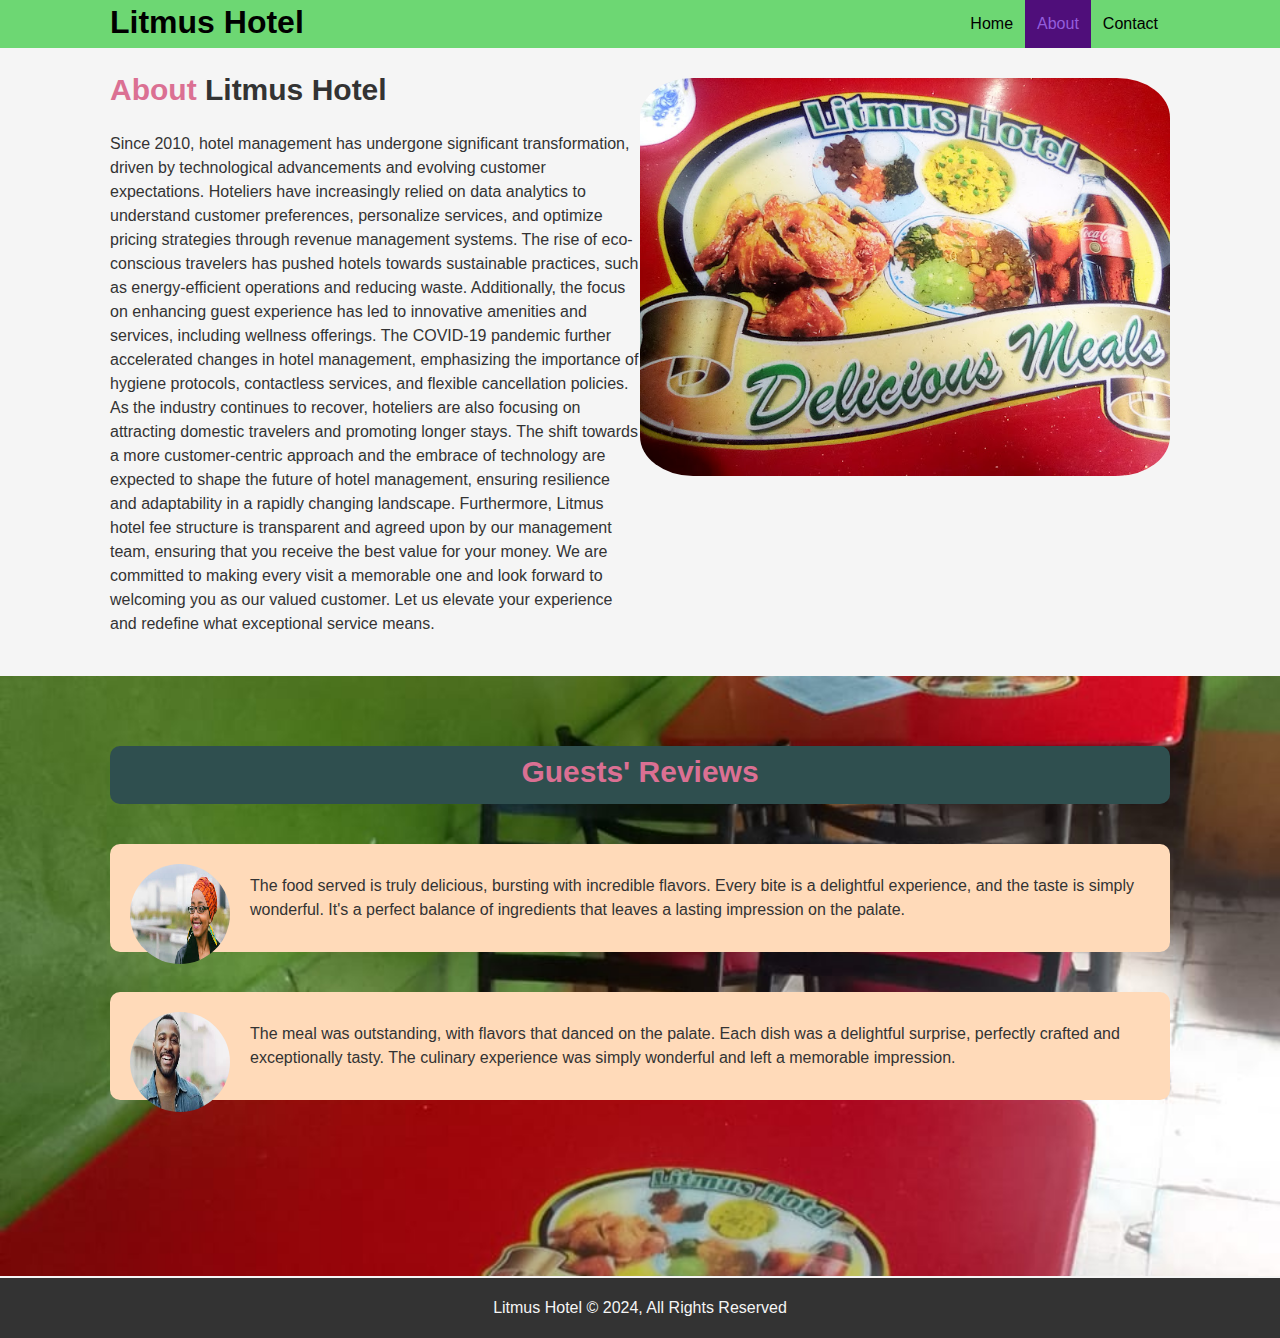
<file: about.html>
<!DOCTYPE html>
<html lang="en">
<head>
    <meta charset="UTF-8">
    <meta http-equiv="X-UA-Compatible" content="IE=edge">
    <meta name="viewport" content="width=device-width, initial-scale=1.0">
    <meta name="description" content="Luxury at it's finest">
    <meta name="keywords" content="hotel, abuja hotel, nigeria hotel">
    <link rel="stylesheet" href="./styles/styles.css">
    <link rel="stylesheet" href="./styles/navbar.css">
    <link rel="stylesheet" href="./styles/main.css">
    <title>Home Litmus | About </title>
</head>
<!-- <script src="https://kit.fontawesome.com/c371471545.js" crossorigin="anonymous"></script> -->
<body>
    <header>
        <nav id="navbar">

            <div class="container">
                <h1 class="logo"><a href="index.html">Litmus Hotel</a></h1>
                <ul>
                    <li><a href="index.html">Home</a></li>
                    <li><a class="current" href="about.html">About</a></li>
                    <li><a href="contact.html">Contact</a></li>
                </ul>
            </div>
            
        </nav>

    </header>

    <main>

        <section id="aboutInfo" class="bg-light py-3">

            <div class="container">
                <article class="info-left">
                    <h1 class="l-heading"><span class="text-secondary">About </span> Litmus Hotel </h1>
                    <p>Since 2010, hotel management has undergone significant transformation, driven by technological advancements and evolving customer expectations.  Hoteliers have increasingly relied on data analytics to understand customer preferences, personalize services, and optimize pricing strategies through revenue management systems. The rise of eco-conscious travelers has pushed hotels towards sustainable practices, such as energy-efficient operations and reducing waste. Additionally, the focus on enhancing guest experience has led to innovative amenities and services, including wellness offerings. The COVID-19 pandemic further accelerated changes in hotel management, emphasizing the importance of hygiene protocols, contactless services, and flexible cancellation policies. As the industry continues to recover, hoteliers are also focusing on attracting domestic travelers and promoting longer stays. The shift towards a more customer-centric approach and the embrace of technology are expected to shape the future of hotel management, ensuring resilience and adaptability in a rapidly changing landscape.
                        Furthermore, Litmus hotel fee structure is transparent and agreed upon by our management team, ensuring that you receive the best value for your money. We are committed to making every visit a memorable one and look forward to welcoming you as our valued customer. Let us elevate your experience and redefine what exceptional service means.</p>
                </article>
                <article class="info-right">
                    <img src="./media/bg litmus.jpg" alt="Nelson">
                </article>
            </div>

        </section>

        <div class="clr"></div>

        <section id="testimonials" class="py-3">

            <div class="container">
                <h2 class="l-heading">Guests' Reviews</h2>

                <article class="testimonial bg-primary">
                    <img src="./media/images (1).jpeg" alt="Sam">
                    <p>The food served is truly delicious, bursting with incredible flavors. Every bite is a delightful experience, and the taste is simply wonderful. It's a perfect balance of ingredients that leaves a lasting impression on the palate.</p>
                </article>

                <article class="testimonial bg-primary">
                    <img src="./media/images.jpeg" alt="Litmus">
                    <p>The meal was outstanding, with flavors that danced on the palate. Each dish was a delightful surprise, perfectly crafted and exceptionally tasty. The culinary experience was simply wonderful and left a memorable impression.</p>
                </article>
            </div>
        </section>

    </main>
    
    <footer id="main-footer" class="bg-dark">
        <p>Litmus Hotel  &copy; 2024, All Rights Reserved</p>
    </footer>
    
</body>
</html>
</file>
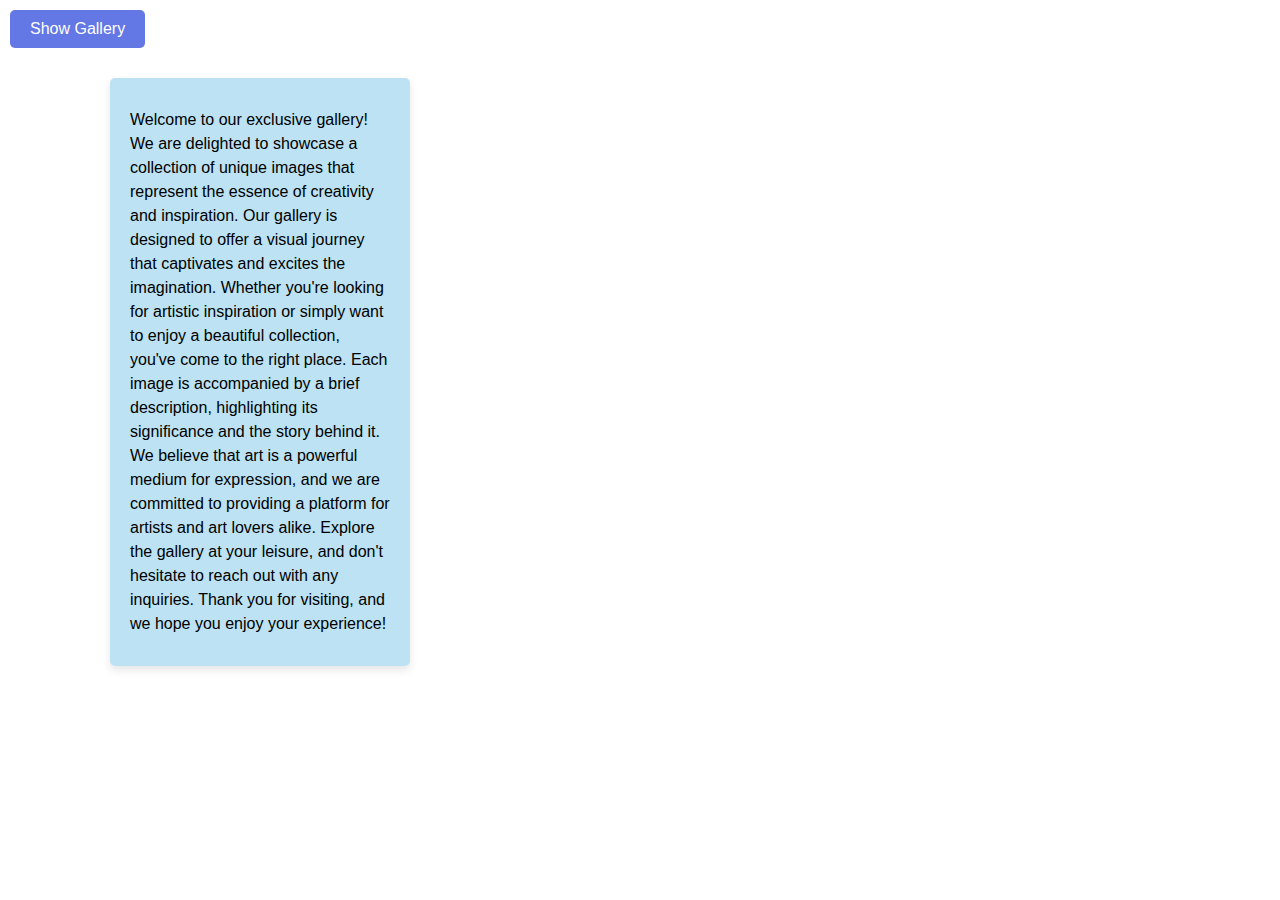
<file: menu.html>
<!DOCTYPE html>
<html lang="en">
    <head>
        <meta charset="UTF-8">
        <meta http-equiv="X-UA-Compatible" content="IE=edge">
        <meta name="viewport" content="width=device-width, initial-scale=1.0">
        <meta name="description" content="Luxury at it's finest">
        <meta name="keywords" content="hotel, abuja hotel, nigeria hotel">
        <link rel="stylesheet" href="./styles/styles.css">
        <link rel="stylesheet" href="./styles/navbar.css">
        <link rel="stylesheet" href="./styles/main.css">
        <link rel="stylesheet" href="./styles/menu.css">
        <title>Home Litmus | Menu </title>
    </head>
<body>
    <header>
        <button id="showGalleryBtn">Show Gallery</button>
      </header>
    
      <div class="container">
        <div class="statement">
          <p>
            Welcome to our exclusive gallery! We are delighted to showcase a collection of unique images that represent the essence of creativity and inspiration. Our gallery is designed to offer a visual journey that captivates and excites the imagination. Whether you're looking for artistic inspiration or simply want to enjoy a beautiful collection, you've come to the right place. Each image is accompanied by a brief description, highlighting its significance and the story behind it. We believe that art is a powerful medium for expression, and we are committed to providing a platform for artists and art lovers alike. Explore the gallery at your leisure, and don't hesitate to reach out with any inquiries. Thank you for visiting, and we hope you enjoy your experience!
          </p>
        </div>
    

  <div id="gallery" class="gallery hidden">
    <div class="gallery-item">
      <img src="./hotel menu/menu 1.png" alt="Image 1">
      <p>menu</p>
    </div>
    <div class="gallery-item">
      <img src="./hotel menu/menu2.png" alt="Image 2">
      <p>back menu</p>
    </div>
    <div class="gallery-item">
      <img src="./hotel menu/beans.jpeg" alt="Image 3">
      <p>beans stew</p>
    </div>
    <div class="gallery-item">
      <img src="./hotel menu/beef.jpeg" alt="Image 4">
      <p>Beef stew</p>
    </div>
    <div class="gallery-item">
      <img src="./hotel menu/chai.jpeg" alt="Image 5">
      <p>Tea</p>
    </div>
    <div class="gallery-item">
      <img src="./hotel menu/chapati.jpeg" alt="Image 6">
      <p>Chapatis</p>
    </div>
    <div class="gallery-item">
      <img src="./hotel menu/chips kuku.jpeg" alt="Image 7">
      <p>chips kuku</p>
    </div>
    <div class="gallery-item">
      <img src="./hotel menu/githeri.jpeg" alt="Image 8">
      <p>githeri</p>
    </div>
    <div class="gallery-item">
      <img src="./hotel menu/matumbo.jpeg" alt="Image 9">
      <p>matumbo stew</p>
    </div>
    <div class="gallery-item">
      <img src="./hotel menu/minji.jpeg" alt="Image 10">
      <p>minji stew</p>
    </div>
    <div class="gallery-item">
      <img src="./hotel menu/soda.jpeg" alt="Image 11">
      <p>soda</p>
    </div>
    <div class="gallery-item">
      <img src="./hotel menu/nyama choma.jpeg" alt="Image 12">
      <p>nyama choma</p>
    </div>
    <div class="gallery-item">
      <img src="./hotel menu/maini special.jpeg" alt="Image 13">
      <p>maini special</p>
    </div>
    <div class="gallery-item">
      <img src="./hotel menu/eggs.jpeg" alt="Image 14">
      <p>eggs</p>
    </div>
    <div class="gallery-item">
      <img src="./hotel menu/dengu.jpeg" alt="Image 15">
      <p>dengu stew</p>
    </div>
  </div>

  <script>
    document.getElementById('showGalleryBtn').addEventListener('click', function() {
      document.getElementById('gallery').classList.toggle('hidden');
    });
  </script>
</body>
</html>
</file>
<file: styles/styles.css>
* {
    margin: 0;
    padding: 0%;
    box-sizing: border-box;
}
body {
    font-family: 'Segoe UI', Tahoma, Geneva, Verdana, sans-serif;
    line-height: 1.5em;
}

/* Default Element Styling */
a {
    color: black;
    text-decoration: none;
}
p {
    margin: 10px 0;
}
h1, h2, h3 {
    padding-bottom: 20px;
}
/* Utility Classes */
.border {
    border: 2px solid black;
}
.container {
    margin: auto;
    max-width: 1100px;
    overflow: auto;
    padding: 0 20px;
}
.text-primary {
    color: darkslategray;
}
.text-secondary {
    color: palevioletred;
}
.lead {
    font-size: 18px;
}
.l-heading {
    font-size: 30px;
}
.main-btn {
    display: inline-block;
    color: whitesmoke;
    background: darkslategray;
    font-size: 18px;
    padding: 8px 20px;
    border: none;
    border-radius: 18px;
    cursor: pointer;
}
.main-btn:hover {
    background: rgb(146, 156, 247);
}
.btn-light {
    background: rgb(70, 12, 206);
    color: whitesmoke;
}
.btn-light:hover {
    background: whitesmoke;
    color: black;
}
.bg-dark{
    background: #333;
    color: whitesmoke;
}
.bg-light{
    background: whitesmoke ;
    color: #333;
}
.bg-primary{
    color: #333;
    background: peachpuff;
}
.clr {
    clear: both;
}
.py-1 { padding: 10px 0;}
.py-2 { padding: 20px 0;}
.py-3 { padding: 30px 0;}
</file>
<file: styles/navbar.css>
/* Navbar Styling */

.logo {
    padding: 0;
}
#navbar {
    background: rgba(18, 190, 27, 0.616);
    overflow: auto;
}
#navbar h1 {
    float: left;
    padding-top: 10px;
}
#navbar .logo a:hover {
    color: rgb(43, 40, 231);
}
#navbar ul {
    float: right;
    list-style: none;
}
#navbar ul li {
    float: left;
}
#navbar ul li a {
    display: block;
    padding: 12px;
    text-align: center;
}
#navbar ul li a:hover, 
#navbar ul li a.current {
    background: rgb(79, 14, 122);
    color: rgb(148, 93, 221);
}
</file>
<file: styles/main.css>
/* Header Styling */
#showcase {
    background: url('../media/hpage.jpg') no-repeat center center/cover;
    height: 600px;
}
#showcase .showcase-content {
    color: whitesmoke;
    text-align: center;
    padding-top: 170px;
}
#showcase .showcase-content h1 {
    font-size: 60px;
    line-height: 1.2em;
}
#showcase .showcase-content p {
    padding-bottom: 20px;
    line-height: 1.5em;
}

/* Main and Aside Content Styling */
#homeContent {
    height: 400px;
}
#homeContent .home-img {
    float: left;
    width: 50%;
    background: url('../media/cover.jpg') no-repeat;
    min-height: 100%;
}
#homeContent .home-text {
    float: right;
    width: 50%;
    text-align: center;
    padding: 50px 30px;
    overflow: hidden;
}
#homeContent .home-text p {
    padding-bottom: 30px;
}

/* Features */
.box {
    float: left;
    width: 33.3%;
    padding: 40px;
    text-align: center;
}
.box i {
    margin-bottom: 10px;
}

/* About Info */
#aboutInfo .info-right {
    float: right;
    width: 50%;
    min-height: 100%;
}
#aboutInfo .info-left {
    float: left;
    width: 50%;
    min-height: 100%;
}
#aboutInfo .info-right img {
    display: block;
    margin: auto;
    width: 100%;
    border-radius: 10%;
}
/* Testimonials */
#testimonials {
    height: 600px;
    background: url('../media/litmus\ co.jpg') no-repeat center center/cover;
    padding-top: 70px;
}
#testimonials h2 {
    color: palevioletred;
    text-align: center;
    margin-bottom: 40px;
    padding-top: 14px;
    background-color: darkslategray;
    border-radius: 10px;
} 
#testimonials .testimonial {
    padding: 20px;
    margin-bottom: 40px;
    border-radius: 10px;
}
#testimonials .testimonial img {
    width: 100px;
    height: 100px;
    float: left;
    margin-right: 20px;
    border-radius: 50%;
}

/* Contact Form */
#contactForm .form-grp {
    margin-bottom: 20px;
}
#contactForm label {
    text-decoration: underline;
    display: block;
    margin-bottom: 5px;
}
#contactForm input, #contactForm textarea {
    width:100%;
    padding: 10px;
    border: 1px solid #ddd;
}
#contactForm textarea {
    height: 200px;
}
#contactForm input:focus, #contactForm textarea:focus {
    outline: 2px solid palevioletred;
    /* border: 2px solid black; */
}

/* Coantact Info */
#contactInfo p {
    border-radius: 10px;
    padding: 10px;
}

/* Footer */
#main-footer {
    border-top: 2px solid whitesmoke;
    text-align: center;
    padding: 8px;
}
</file>
<file: styles/menu.css>
/*gallary*/
  

  
  #showGalleryBtn {
    background-color: #1936d8ad;
    border: none;
    color: white;
    padding: 10px 20px;
    text-align: center;
    text-decoration: none;
    display: inline-block;
    font-size: 16px;
    cursor: pointer;
    border-radius: 5px;
    margin: 10px;
  }
  
  .container {
    display: flex;
    flex-direction: row;
    padding: 20px;
  }
  
  .statement {
    flex: 1;
    max-width: 300px;
    background-color: rgba(162, 215, 240, 0.719);
    padding: 20px;
    margin-right: 20px;
    border-radius: 5px;
    color: black;
    box-shadow: 0 4px 8px rgba(0, 0, 0, 0.1);
  }
  
  .gallery {
    flex: 3;
    display: flex;
    flex-wrap: wrap;
    justify-content: flex-start;
  }
  
  .gallery-item {
    background-color: rgba(133, 239, 247, 0.384);
    border: 1px solid #97c4f79f;
    margin: 10px;
    padding: 10px;
    width: 150px;
    text-align: right;
    border-radius: 5px;
    box-shadow: 0 4px 8px rgba(0, 0, 0, 0.1);
  }
  
  .gallery-item img {
    max-width: 100%;
    height: auto;
    border-radius: 5px;
  }
  
  .hidden {
    display: none;
  }
</file>
